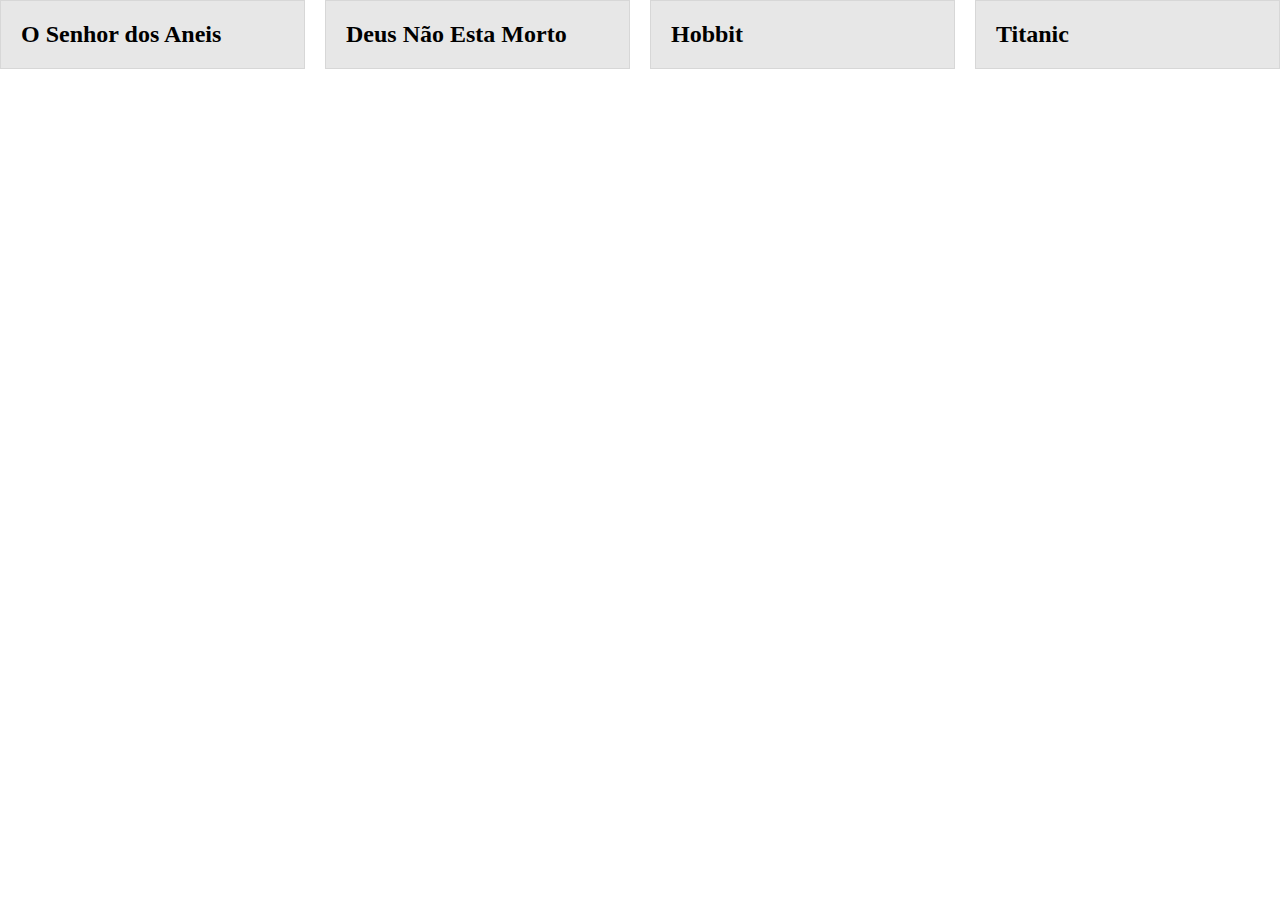
<file: aulas - flexbox/index.html>
<!DOCTYPE html>
<html lang="en">

<head>
  <meta charset="UTF-8">
  <meta name="viewport" content="width=device-width, initial-scale=1.0">
  <title>Flexbox</title>
  <link rel="stylesheet" href="./style.css">
</head>

<body>
  <div class="flex">
    <h2>O Senhor dos Aneis</h2>
    <h2>Deus Não Esta Morto</h2>
    <h2>Hobbit</h2>
    <h2>Titanic</h2>
  </div>


</body>


</html>
</file>
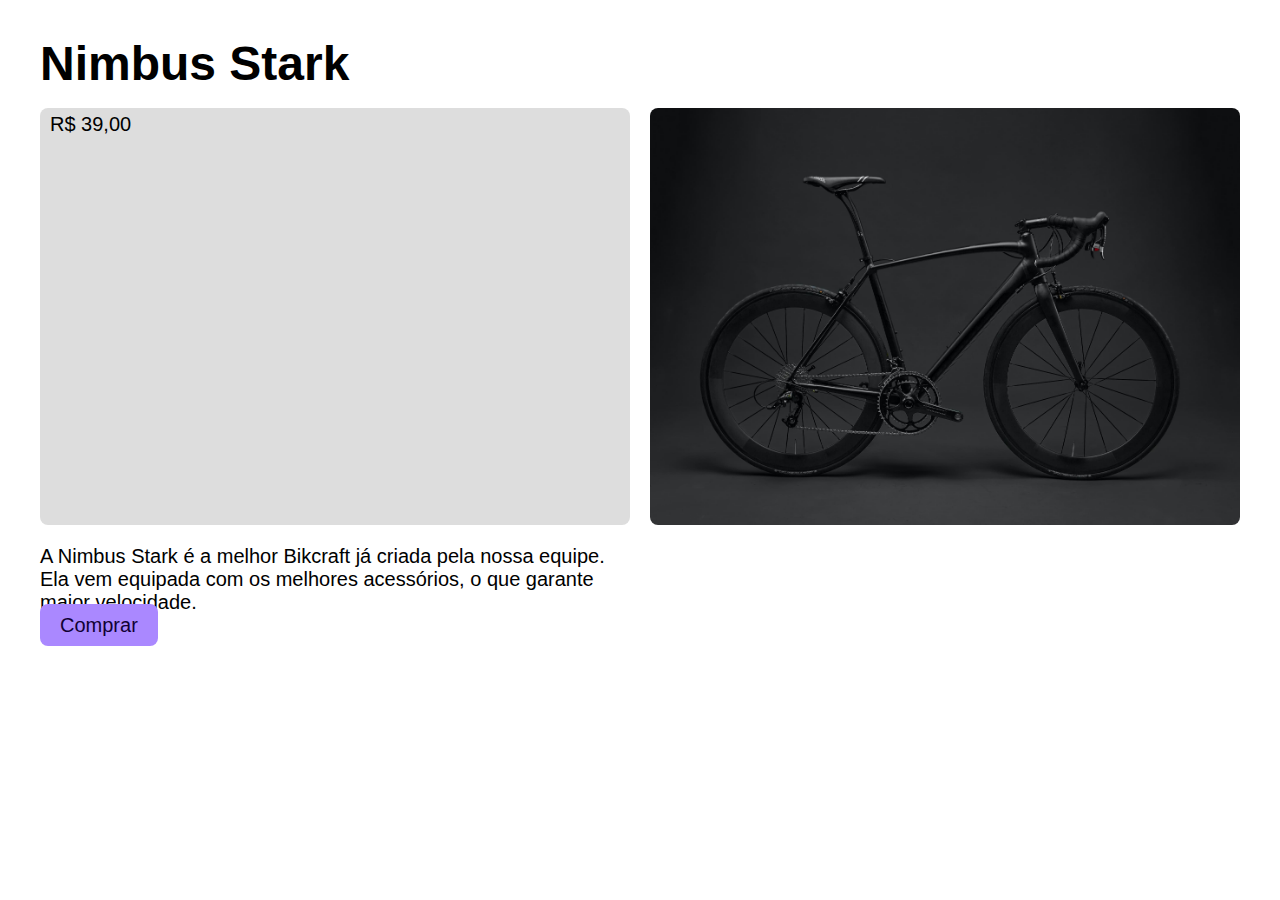
<file: aulas - grid/index.html>
<!DOCTYPE html>
<html lang="en">

<head>
  <meta charset="UTF-8">
  <meta name="viewport" content="width=device-width, initial-scale=1.0">
  <title>Grid</title>
  <link rel="stylesheet" href="./style.css">
</head>

<body>
  <div class="grid">
    <h1 class="titulo">Nimbus Stark</h1>
    <span class="preco">R$ 39,00</span>
    <img class="foto" src="./img/bicicleta.jpg" alt="Bicicleta Preta">
    <div class="info">
      <p class="descricao">
        A Nimbus Stark é a melhor Bikcraft já criada pela nossa equipe. Ela vem equipada com os melhores acessórios, o que garante maior velocidade.
      </p>
      <a href="/" class="botao-comprar">Comprar</a>
    </div>

  </div>
</body>

</html>
</file>
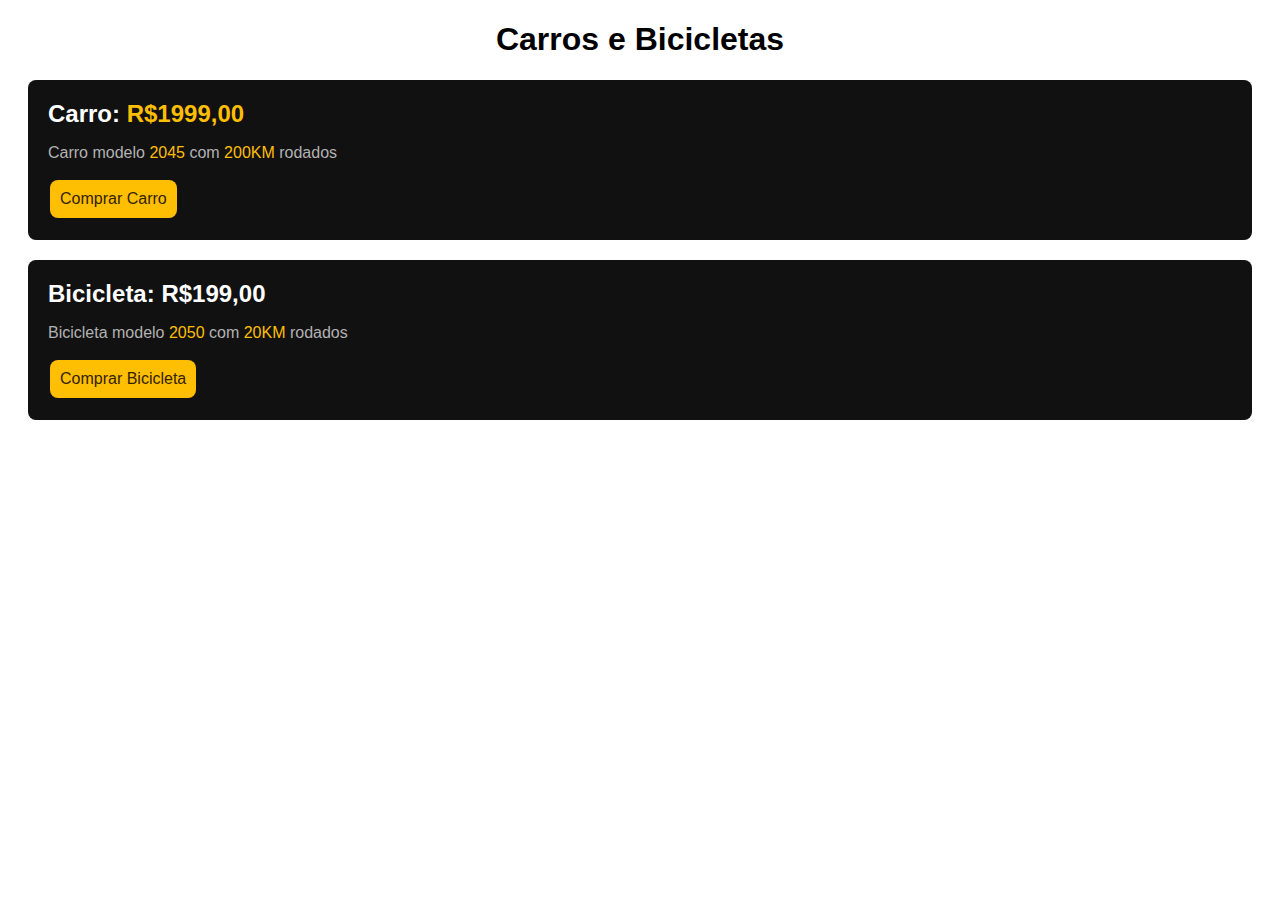
<file: desafio - display/index.html>
<!DOCTYPE html>
<html lang="en">

<head>
  <meta charset="UTF-8">
  <meta name="viewport" content="width=device-width, initial-scale=1.0">
  <title>Document</title>
  <link rel="stylesheet" href="./style.css">
</head>

<body>
  <H1>Carros e Bicicletas</H1>

  <div class="item">
    <h2>Carro: <span class="text-values">R$1999,00</span></h2>
    <p>
      Carro modelo <span class="text-values">2045</span> com <span class="text-values">200KM</span> rodados
    </p>
    <a href="/">Comprar Carro</a>
  </div>

  <div class="item">
    <h2>Bicicleta: <span>R$199,00</span></h2>
    <p>
      Bicicleta modelo <span class="text-values">2050</span> com <span class="text-values">20KM</span> rodados
    </p>
    <a href="/">Comprar Bicicleta</a>
  </div>

</body>

</html>
</file>
<file: aulas - flexbox/style.css>
.flex {
  display: flex;
  flex-wrap: wrap;
  gap: 20px;
}

body {
  margin: 0px;
}

h2 {
  background: #e7e7e7;
  border: 1px solid #d7d7d7;
  padding: 20px;
  margin: 0px;
  flex-basis: 200px;
  flex-shrink: 1;
  flex: 1;
}
</file>
<file: aulas - grid/style.css>
.grid {
  display: grid;
  gap: 20px;
  grid-template-columns: repeat(2, 1fr);
}

.titulo {
  grid-column: 1 / -1;
}
/* Estilos Gerais */

body {
  font-family: Arial;
  margin: 40px;
}

h1,
p {
  margin: 0px;
}

h1 {
  font-size: 48px;
  line-height: 1;
}

p,
span {
  font-size: 20px;
}

img {
  max-width: 100%;
  border-radius: 8px;
}

.botao-comprar {
  background: #a8f;
  padding: 10px 20px;
  text-decoration: none;
  color: #103;
  border-radius: 8px;
  font-size: 20px;
}

.preco {
  background: #ddd;
  padding: 5px 10px;
  border-radius: 8px;
}
</file>
<file: desafio - display/style.css>
body {
  font-family: Arial;
}

h1 {
  text-align: center;
}
h2 {
  margin: 0px;
}

.item {
  background: #111;
  color: #fff;
  padding: 20px;
  margin: 20px;
  border-radius: 8px;
}

.text-values {
  color: #febe01;
}

p {
  color: #b2b2b2;
}

a {
  display: inline-block;
  background-color: #febe01;
  color: #332200;
  padding: 10px;
  margin: 2px;
  border-radius: 8px;
  text-decoration: none;
}
</file>
